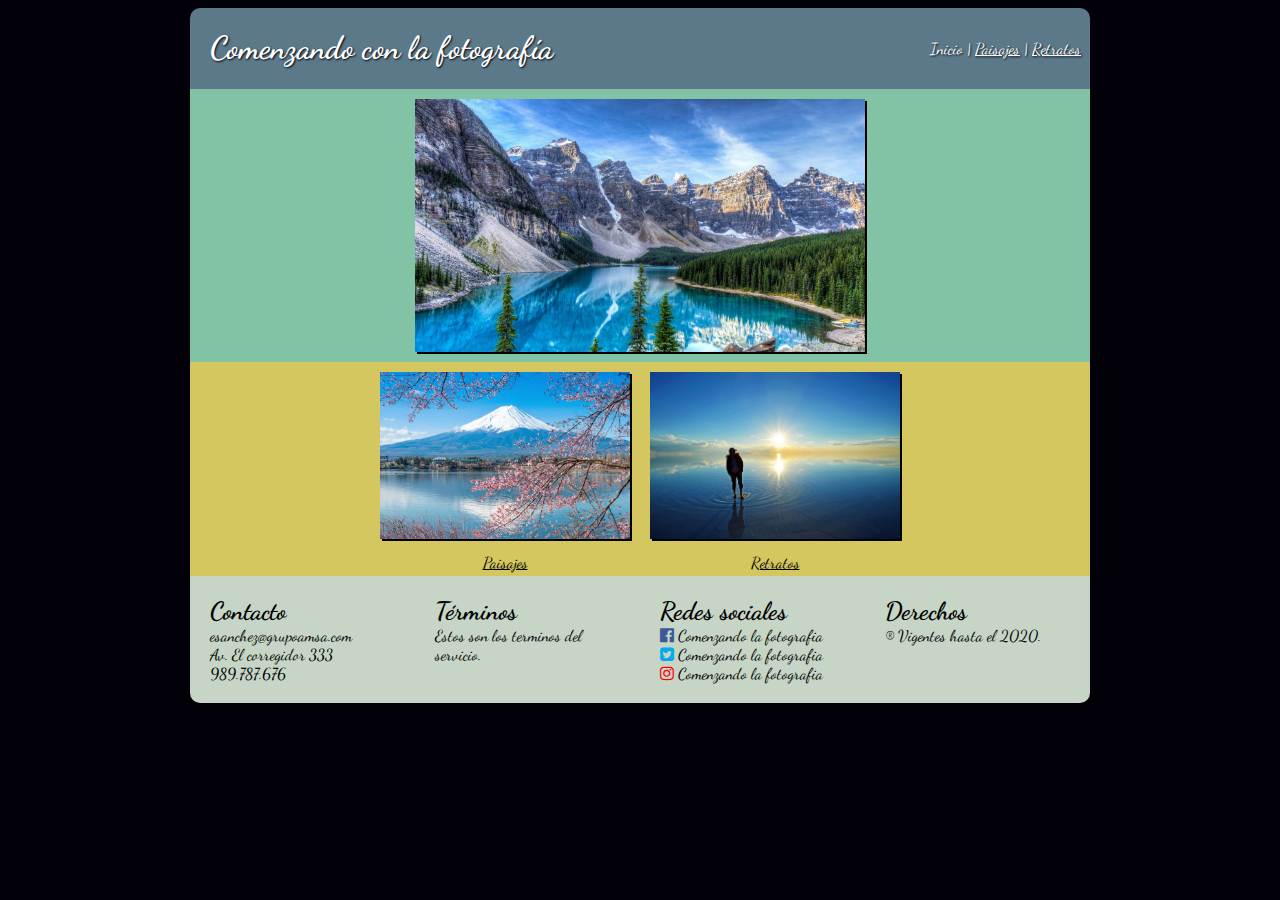
<file: index.html>
<html>
<head>
	<title>Comenzando con la fotografia</title>
	<link href="https://fonts.googleapis.com/css?family=Dancing+Script" rel="stylesheet">
	<link rel="stylesheet" href="https://cdnjs.cloudflare.com/ajax/libs/font-awesome/4.7.0/css/font-awesome.min.css">
	<link rel="stylesheet" href="css/estilos.css">
	<meta charset="utf-8">
</head>
<body>
	<div class="contenido">
		<header>
			<div class="titulo">
				<h1>Comenzando con la fotografía</h1>
			</div>
			<div class="barra">
				<navbar>
					Inicio
					|
					<a href="paisajes.html">Paisajes</a>
					|
					<a href="retratos.html">Retratos</a>
				</navbar>
			</div>
		</header>

		<section id="seccion">
			<div class="contenedor1">
				<figure id="imagen1">
					<img src="imagenes/foto1.jpg" >
				</figure>
			</div>
			<div class="contenedor2">
				<figure id="imagen2">
					<img src="imagenes/foto2.jpg" >
					<figcaption>Paisajes</figcaption>
				</figure>
				<figure id="imagen3">
					<img src="imagenes/foto3.jpg" >
					<figcaption>Retratos</figcaption>
				</figure>
			</div>
		</section>
		<footer>
			<div class="contacto"><strong>Contacto</strong><br>
				esanchez@grupoamsa.com<br>
				Av. El corregidor 333<br>
				989.787.676
			</div>
			<div class="termino"><strong>Términos</strong><br>
				Estos son los terminos del servicio.
			</div>

			<div class="redes"><strong>Redes sociales</strong><br>
				<i class="fa fa-facebook-official" style="color:#3B5998"></i>
				Comenzando la fotografia<br>
				<i class="fa fa-twitter-square" style="color: #00aced"></i>
				Comenzando la fotografia<br>
				<i class="fa fa-instagram" style="color: red"></i>
				Comenzando la fotografia<br>

			</div>
			<div class="derechos"><strong>Derechos</strong><br>
				&#174; Vigentes hasta el 2020.
			</div>

		</footer>
	</div>
</body>
</html>
</file>
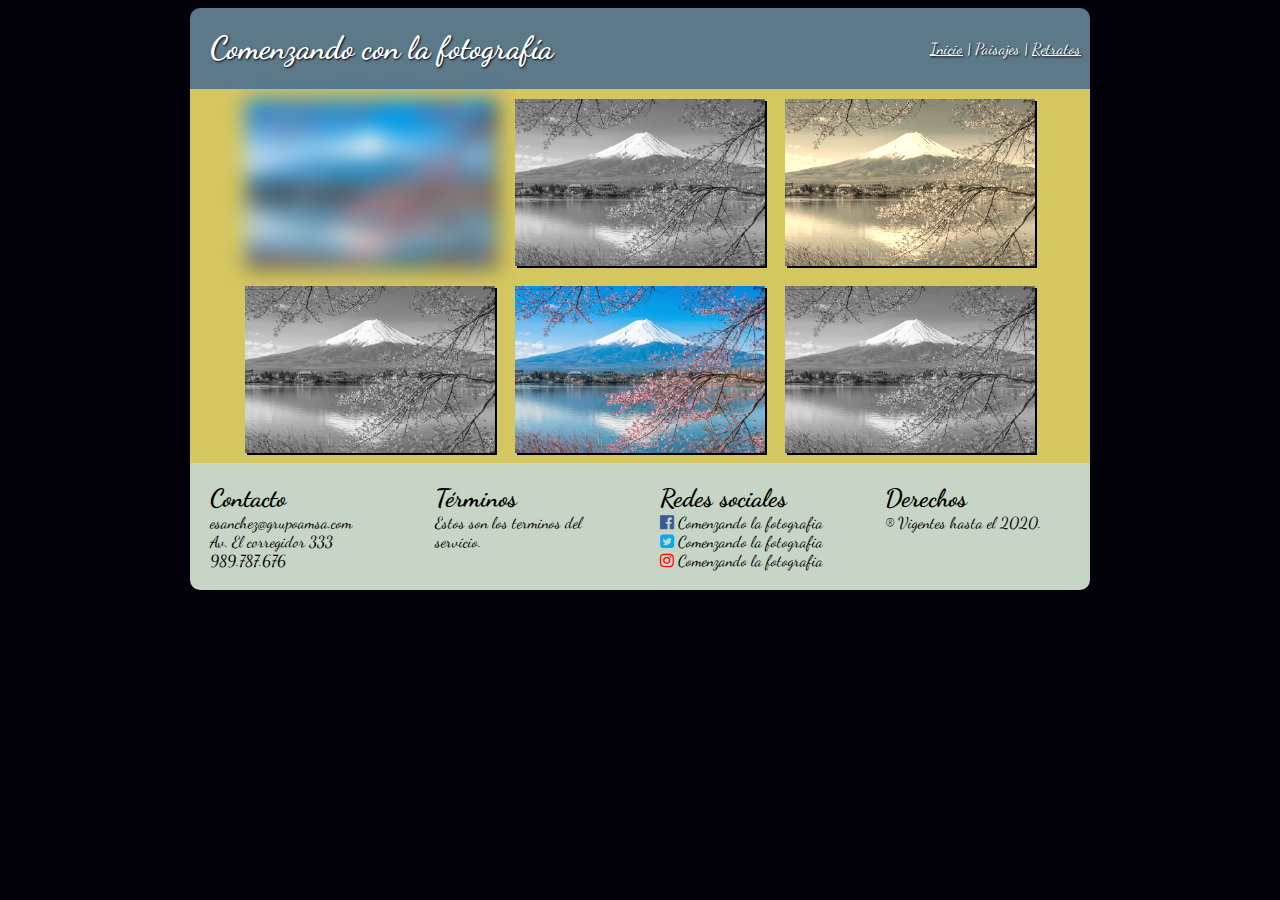
<file: paisajes.html>
<html>
<head>
	<title>Comenzando con la fotografia</title>
	<link href="https://fonts.googleapis.com/css?family=Dancing+Script" rel="stylesheet">
	<link rel="stylesheet" href="https://cdnjs.cloudflare.com/ajax/libs/font-awesome/4.7.0/css/font-awesome.min.css">
	<link rel="stylesheet" href="css/estilos.css">
	<meta charset="utf-8">
</head>
<body>
	<div class="contenido">
		<header>
			<div class="titulo">
				<h1>Comenzando con la fotografía</h1>
			</div>
			<div class="barra">
				<navbar>
					<a href="index.html">Inicio</a>
					|
					Paisajes
					|
					<a href="retratos.html">Retratos</a>
				</navbar>
			</div>
		</header>

		<section id="seccion">
			<div class="contenedor_paisajes">
				<figure id="imagenp1" class="imagenp">
					<img src="imagenes/foto2.jpg" >
				</figure>
				<figure id="imagenp2" class="imagenp">
					<img src="imagenes/foto2.jpg" >
				</figure>
				<figure id="imagenp3" class="imagenp">
					<img src="imagenes/foto2.jpg" >
				</figure>
				<figure id="imagenp4" class="imagenp">
					<img src="imagenes/foto2.jpg" >
				</figure>
				<figure id="imagenp5" class="imagenp">
					<img src="imagenes/foto2.jpg" >
				</figure>
				<figure id="imagenp6" class="imagenp">
					<img src="imagenes/foto2.jpg" >
				</figure>
			</div>
		</section>
		<footer>
			<div class="contacto"><strong>Contacto</strong><br>
				esanchez@grupoamsa.com<br>
				Av. El corregidor 333<br>
				989.787.676
			</div>
			<div class="termino"><strong>Términos</strong><br>
				Estos son los terminos del servicio.
			</div>

			<div class="redes"><strong>Redes sociales</strong><br>
				<i class="fa fa-facebook-official" style="color:#3B5998"></i>
				Comenzando la fotografia<br>
				<i class="fa fa-twitter-square" style="color: #00aced"></i>
				Comenzando la fotografia<br>
				<i class="fa fa-instagram" style="color: red"></i>
				Comenzando la fotografia<br>

			</div>
			<div class="derechos"><strong>Derechos</strong><br>
				&#174; Vigentes hasta el 2020.
			</div>

		</footer>
	</div>
</body>
</html>
</file>
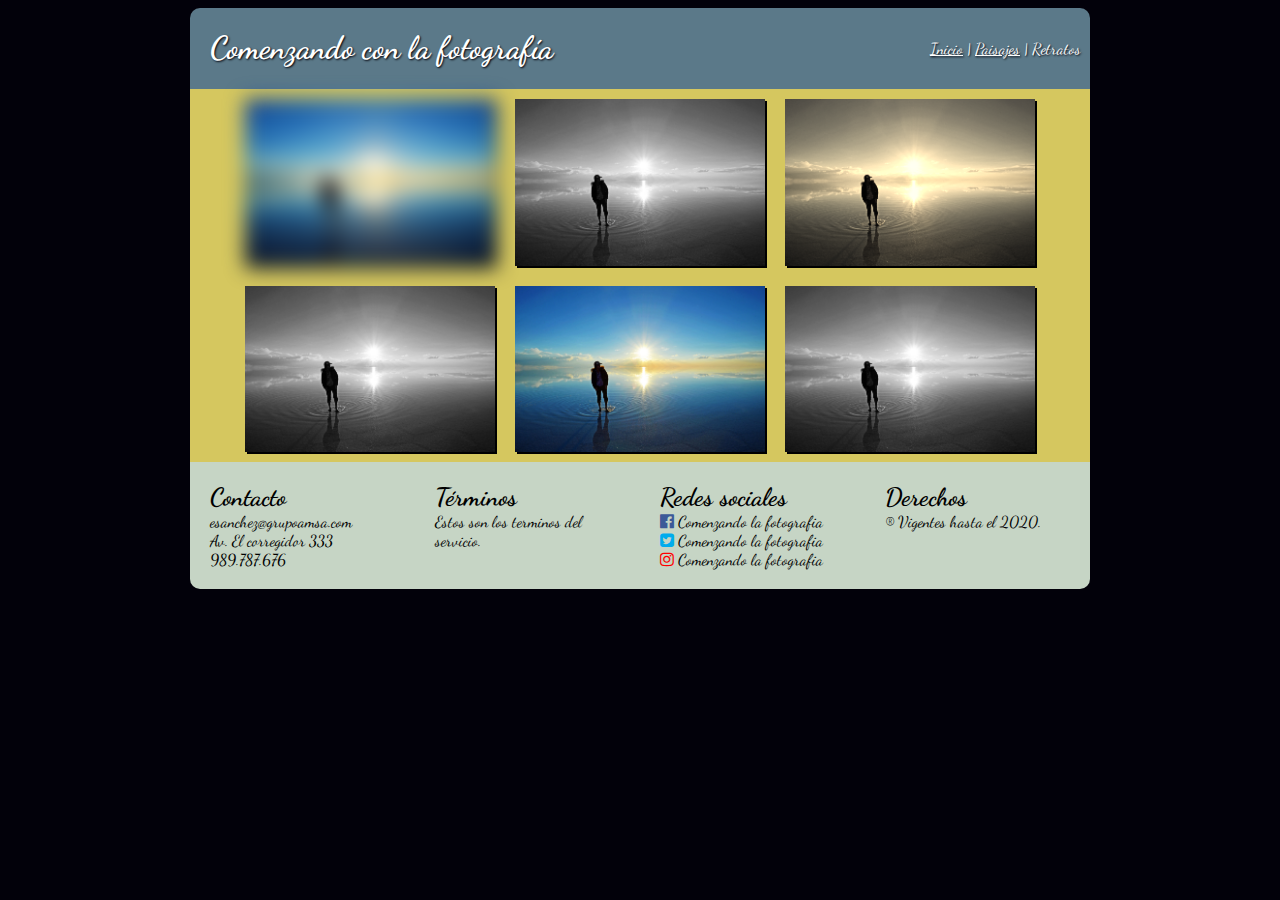
<file: retratos.html>
<html>
<head>
	<title>Comenzando con la fotografia</title>
	<link href="https://fonts.googleapis.com/css?family=Dancing+Script" rel="stylesheet">
	<link rel="stylesheet" href="https://cdnjs.cloudflare.com/ajax/libs/font-awesome/4.7.0/css/font-awesome.min.css">
	<link rel="stylesheet" href="css/estilos.css">
	<meta charset="utf-8">
</head>
<body>
	<div class="contenido">
		<header>
			<div class="titulo">
				<h1>Comenzando con la fotografía</h1>
			</div>
			<div class="barra">
				<navbar>
					<a href="index.html">Inicio</a>
					|
					<a href="paisajes.html">Paisajes</a>
					|
					Retratos
				</navbar>
			</div>
		</header>

		<section id="seccion">
			<div class="contenedor_retratos">
				<figure id="imagenr1" class="imagenr">
					<img src="imagenes/foto3.jpg" >
				</figure>
				<figure id="imagenr2" class="imagenr">
					<img src="imagenes/foto3.jpg" >
				</figure>
				<figure id="imagenr3" class="imagenr">
					<img src="imagenes/foto3.jpg" >
				</figure>
				<figure id="imagenr4" class="imagenr">
					<img src="imagenes/foto3.jpg" >
				</figure>
				<figure id="imagenr5" class="imagenr">
					<img src="imagenes/foto3.jpg" >
				</figure>
				<figure id="imagenr6" class="imagenr">
					<img src="imagenes/foto3.jpg" >
				</figure>
			</div>
		</section>
		<footer>
			<div class="contacto"><strong>Contacto</strong><br>
				esanchez@grupoamsa.com<br>
				Av. El corregidor 333<br>
				989.787.676
			</div>
			<div class="termino"><strong>Términos</strong><br>
				Estos son los terminos del servicio.
			</div>

			<div class="redes"><strong>Redes sociales</strong><br>
				<i class="fa fa-facebook-official" style="color:#3B5998"></i>
				Comenzando la fotografia<br>
				<i class="fa fa-twitter-square" style="color: #00aced"></i>
				Comenzando la fotografia<br>
				<i class="fa fa-instagram" style="color: red"></i>
				Comenzando la fotografia<br>

			</div>
			<div class="derechos"><strong>Derechos</strong><br>
				&#174; Vigentes hasta el 2020.
			</div>

		</footer>
	</div>
</body>
</html>
</file>
<file: css/estilos.css>
body{
	font-family: 'Dancing Script', cursive;
	background-color: #02010a;
}

header{
	background-color: #5b7989;
	display: flex;
	flex-flow: row wrap;
	border-radius: 10px 10px 0px  0px;
}

footer
{
	background-color: #C6d5c5;
	border-radius: 0px 0px 10px  10px;
}

footer strong{
	font-size: 25px;
}

.contenido, .contenedor1, .contenedor2, #seccion{
	margin: 0;
	padding: 0;
	align-self: center;
}

.titulo, .barra, a:visited, a{
	color: white;
	text-shadow: 1px 1px 2px #02010a;
}



a:hover {
    text-decoration: underline;
    cursor: pointer;
}

figure{
	margin: 0;
}

#imagen2 img{
	transition-property: transform;
	transition-duration: 1s;
	border-image: 2px;
	width: 250px;
	box-shadow: 2px 2px;
	margin: 10px;
}

#imagen2 img:hover{
	transform: rotate(20deg);
}

#imagen3 img{
	transition-property: transform;
	transition-duration: 1s;
	width: 250px;
	box-shadow: 2px 2px;
	margin: 10px;
}

#imagen3 img:hover{
	transform: translate(10px,-3px);
	box-shadow: 0px 0px;
}

.contenedor1{
	background-color: #82c3a6;
}

.contenedor2, .contenedor_paisajes, .contenedor_retratos{
	background-color: #d5c75f;
}

.imagenp img{
	width: 250px;
	padding: 0px;
    margin: 10px;
    box-shadow: 2px 2px;
}

.imagenr img{
	width: 250px;
	padding: 0px;
    margin: 10px;
    box-shadow: 2px 2px;
}

#imagenp1 img{
	-webkit-filter: blur(10px);
    filter: blur(10px);
}

#imagenp2 img,#imagenp4 img,#imagenp6 img{
	-webkit-filter: grayscale(100%);
    filter: grayscale(100%);
}

#imagenp3 img{
	-webkit-filter: sepia(90%);
    filter: sepia(90%);
}

#imagenr1 img{
	-webkit-filter: blur(10px);
    filter: blur(10px);
}

#imagenr2 img,#imagenr4 img,#imagenr6 img{
	-webkit-filter: grayscale(100%);
    filter: grayscale(100%);
}

#imagenr3 img{
	-webkit-filter: sepia(90%);
    filter: sepia(90%);
}

figcaption { 
    display: block;
    text-align: center;
    text-decoration: underline;
    padding: 2px;
    margin: 2px;
}

/* tamaño de pantalla desktop */

@media (min-width: 900px){
	.titulo {
		width: 80%;
		margin-left: 20px;
	}
	.barra{
		width: 20%
		vertical-align: center;
		margin-top: auto;
		margin-bottom: auto;
	}

	.contenido{
		width: 900px;
		margin-left: auto;
		margin-right: auto;
	}

	#imagen1{
		text-align: center;
	}

	#imagen1 img{
	width: 450px;
	box-shadow: 2px 2px;
	margin: 10px;
	}

	.contenedor2{
		display: flex;
		flex-direction: row;
		align-items: center;
  		justify-content: center;
	}

	footer{
		display: flex;
		flex-direction: row;
	}
	.contenedor_paisajes{
		display: flex;
		flex-wrap:wrap;
		justify-content: center;

	}

	.contenedor_retratos{
		display: flex;
		flex-wrap:wrap;
		justify-content: center;

	}

	footer > div{
	
		padding: 10px;
		margin: 10px;
		width: 25%;
	}

}

/* tamaño de pantalla movil */

@media (max-width: 899px){
	.contenido, .titulo, .barra, .contenedor1, .contenedor2{
		width: 100%;
		text-align: center;
	}
	.titulo h1{
		margin-left: 20%;
		margin-right: 20%;
	}

	.barra{
		margin-bottom: 2%;
	}

	footer{
	display: flex;
	flex-direction: column;
	}
	
	footer > div{
	
		padding: 10px;
		margin: 10px;
		width: 100%;
	}

	#imagen1 img{
	width: 250px;
	box-shadow: 2px 2px;
	margin: 10px;
	}

}

/* Animacion del contenido global */

@-webkit-keyframes slide-in {
    0% {margin-top: 150px; }
    60% {margin-top: -5px; }
    100% {margin-top: 0px; }
}

@keyframes slide-in {
    0% {margin-top: 150px; }
    60% {margin-top: -5px; }
    100% {margin-top: 0px; }
}

header {
    animation: slide-in 1s;
    -webkit-animation: slide-in 1s;
}
</file>
